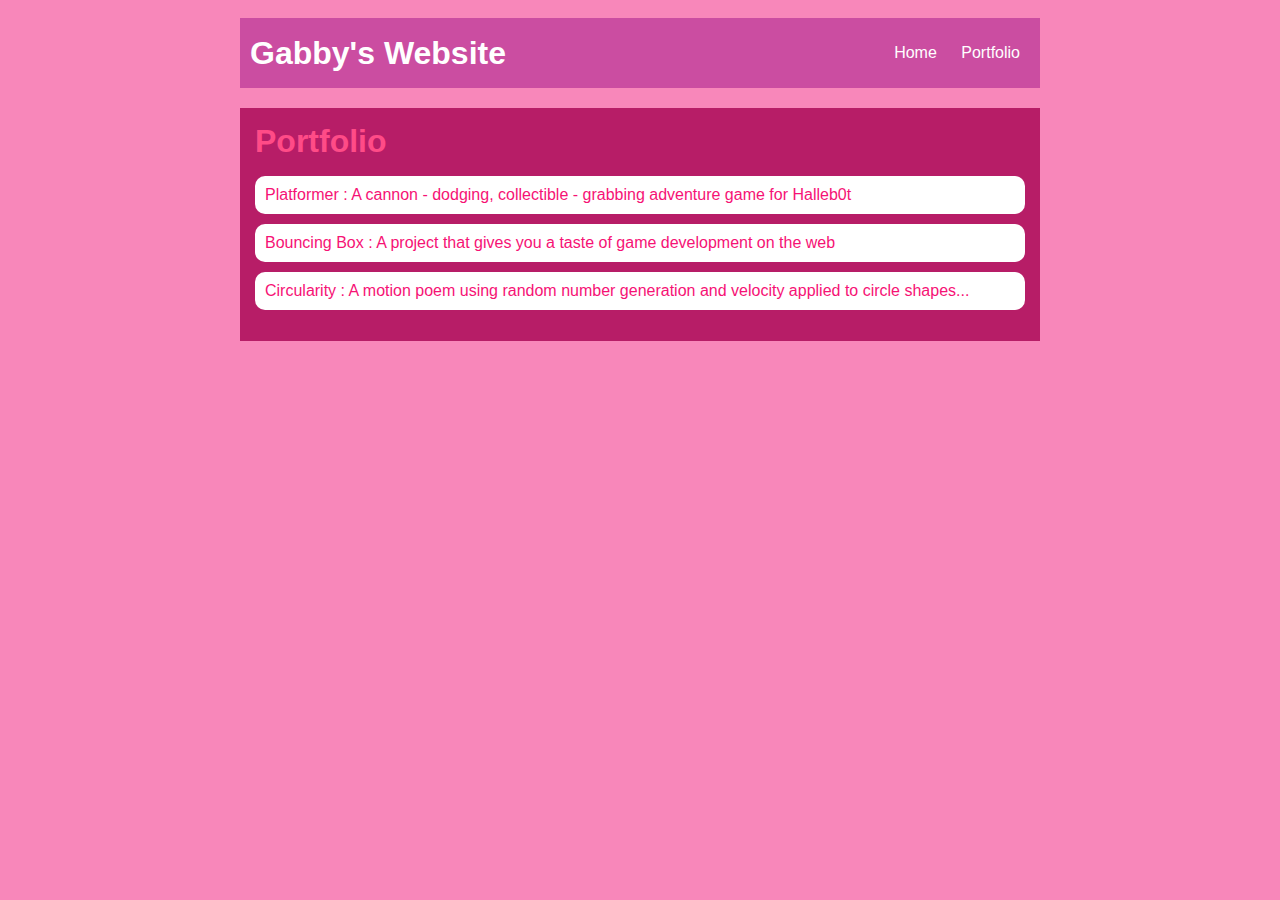
<file: portfolio.html>
<!DOCTYPE HTML>
<html>
    <head>
        <title> Gabby's Website </title>  
        <link rel="stylesheet" href="style.css">
    </head>

    <body>
      <div id="all-contents">
        <nav>
            <h1>Gabby's Website </h1>
            <ul id="nav-ul">
                <li class="nav-li">
                    <a class="nav-a" href="index.html">Home</a>
                </li>
                <li class="nav-li">
                    <a class="nav-a" href="portfolio.html">Portfolio</a>
                </li>
            </ul>
        </nav>
        <main>
            <div class="content">
                <h1>Portfolio</h1>
                <ul id="portfolio">
                    <li><a href="projects/platformer/">Platformer : A cannon - dodging, collectible - grabbing adventure game for Halleb0t</a></li>
                    <li><a href="projects/bouncing-box/">Bouncing Box : A project that gives you a taste of game development on the web </a></li>
                    <li><a href="projects/circularity/">Circularity : A motion poem using random number generation and velocity applied to circle shapes...</a></li>
                </ul>
            </div>
        </main>
      </div>
    </body>
</html>
</file>
<file: style.css>
body {
    background: rgb(248, 135, 186);
    color: rgb(0, 0, 0);
    padding: 10px;
    font-family: arial;
}
#all-contents {
  max-width: 800px;
    margin: auto;
}

/* navigation menu */
nav {
    background: rgb(203, 77, 161);
   margin: 0 auto;
   margin-bottom: 20px;
    display: flex;
    padding: 10px;
}
h1 {
    display: flex;
    align-items: center;
    color: white;
    flex: 1;
    margin: 0;
}
#nav-ul {
    list-style-image: none;
}
.nav-li {
    display: inline-block;
    padding: 0 10px;
}
a {
    text-decoration: none;
    color: #fff;
}

/* main container area beneath menu */
main {
    background: rgb(183, 29, 103);
    display: flex;
}
.sidebar {
    margin-right: 25px;
    padding: 10px;
}
.sidebar-img {
    width: 200px;
}
.content {
    flex: 1;
    padding: 15px;
}

/* portfolio styles */
#interests {
    border: 4px rgb(206, 18, 131) ridge;
    padding: 8px;
}
h2, h3 {
    margin: 0px;
}
         /* portfolio styles */
         .content h1 {
            color: rgb(255, 75, 135);
        }

        #portfolio {
            list-style-type: none;
            padding-left: 0;
        }

        #portfolio li {
            background: #fff;
            padding: 10px;
            border-radius: 10px;
            margin-bottom: 10px;
        }

        #portfolio li:hover {
            background: #ec6fbe;
        }

        #portfolio a {
            text-decoration: none;
            color: #f61275;
        }
</file>
